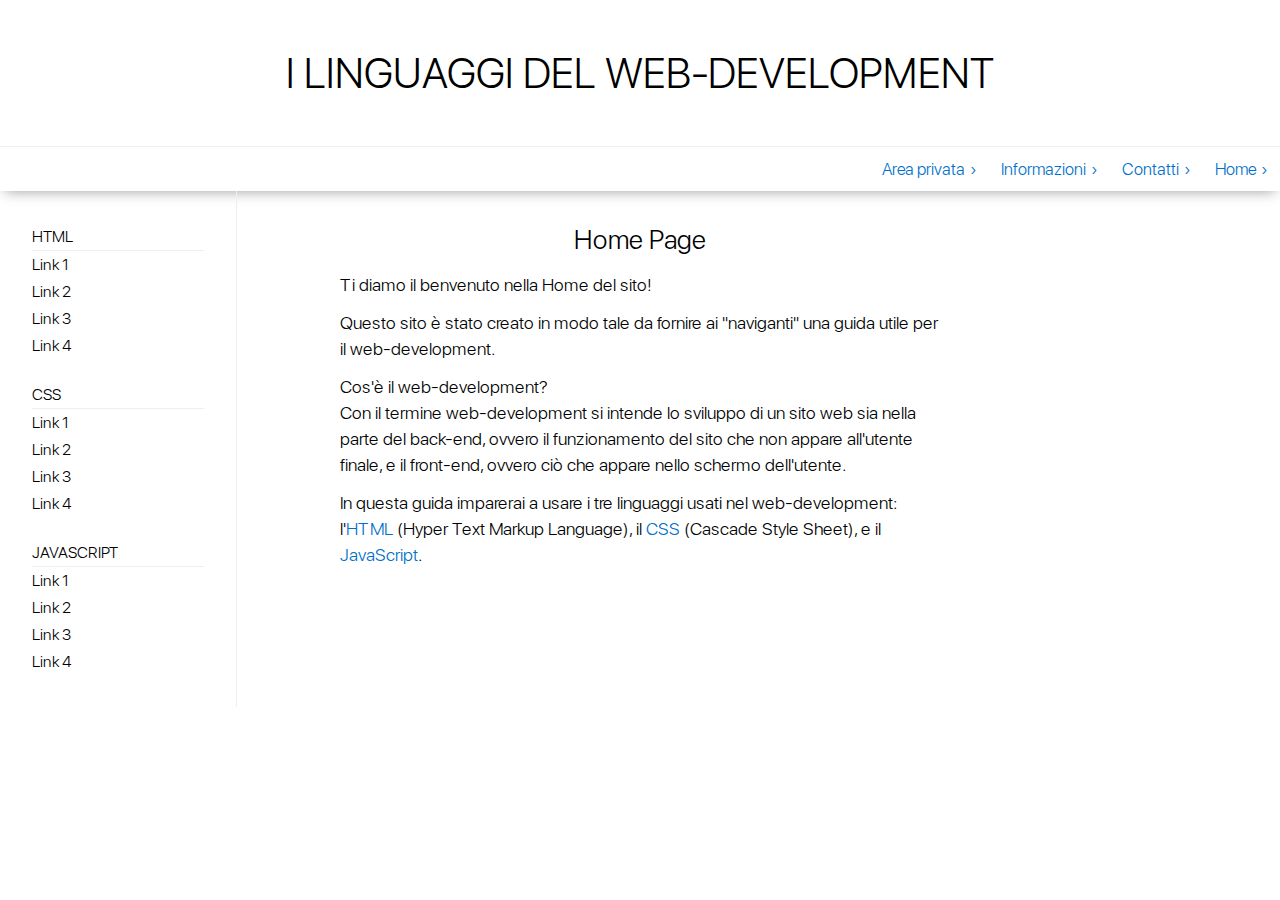
<file: index.html>
<html>
    <head>
        <link rel="stylesheet" href="css/styles.css">
    </head>
    <body>
		<div class="header">
			<div class="title">
				<h1>I LINGUAGGI DEL WEB-DEVELOPMENT</h1>
			</div>
			<ul class="lista-1">
				<li><a href="index.html">Home</a></li>
				<li><a href="index.html">Contatti</a></li>
				<li><a href="info.html">Informazioni</a></li>
				<li><a href="index.html">Area privata</a></li>
			</ul>
		</div>
		
		<div class="container">
			<div class="content">
				<h2>Home Page</h2>
				<p>Ti diamo il benvenuto nella Home del sito!</p>
				<p>Questo sito è stato creato in modo tale da fornire ai "naviganti" una guida utile per il web-development.</p>
				<p>Cos'è il web-development?<br>Con il termine web-development si intende lo sviluppo di un sito web sia nella parte del back-end, ovvero il funzionamento del sito che non appare all'utente finale, e il front-end, ovvero ciò che appare nello schermo dell'utente.</p>
				<p>In questa guida imparerai a usare i tre linguaggi usati nel web-development: l'<a class="in-text-link" href="#">HTML</a> (Hyper Text Markup Language), il <a class="in-text-link" href="#">CSS</a> (Cascade Style Sheet), e il <a class="in-text-link" href="#">JavaScript</a>.</p>
			</div>
			<div class="list-container">
				<ul class="lista-2">
					<li>HTML</li>
					<li>Link 1</li>
					<li>Link 2</li>
					<li>Link 3</li>
					<li>Link 4</li>
				</ul>
				<ul class="lista-2">
					<li>CSS</li>
					<li>Link 1</li>
					<li>Link 2</li>
					<li>Link 3</li>
					<li>Link 4</li>
				</ul>
				<ul class="lista-2">
					<li>JAVASCRIPT</li>
					<li>Link 1</li>
					<li>Link 2</li>
					<li>Link 3</li>
					<li>Link 4</li>
				</ul>
			</div>
		</div>
    </body>
</html>
</file>
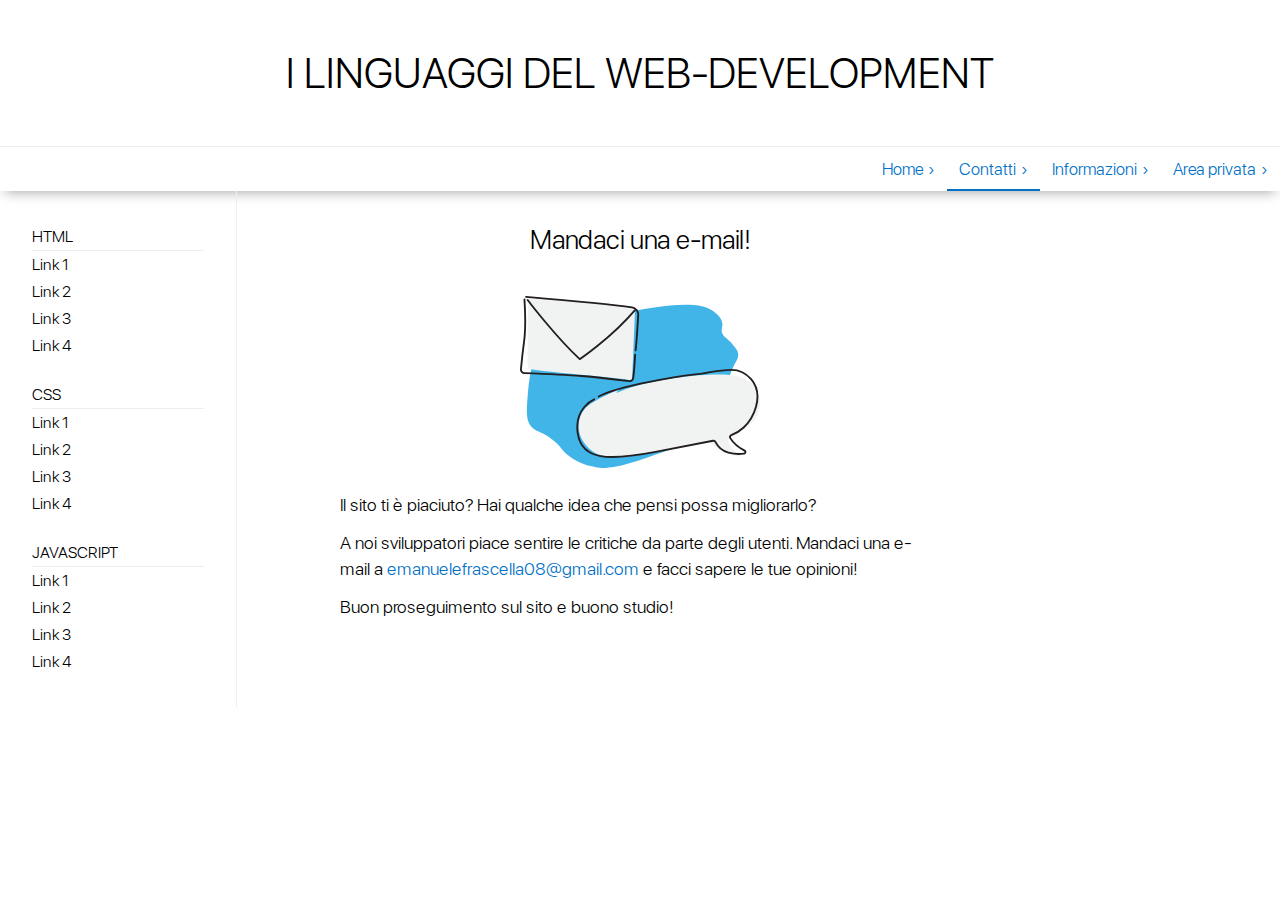
<file: contatti.html>
<html>
    <head>
        <link rel="stylesheet" href="css/styles.css">
    </head>
    <body>
		<div class="header">
			<div class="title">
				<h1>I LINGUAGGI DEL WEB-DEVELOPMENT</h1>
			</div>
			<ul class="lista-1">
				<li><a href="index.html">Area privata</a></li>
				<li><a href="info.html">Informazioni</a></li>
				<li class="selected"><a href="index.html">Contatti</a></li>
				<li><a href="index.html">Home</a></li>
			</ul>
		</div>
		
		<div class="container">
			<div class="content">
				<h2>Mandaci una e-mail!</h2>
				<img id="mail-image" src="images/mail.svg"></img>
				<p>Il sito ti è piaciuto? Hai qualche idea che pensi possa migliorarlo?</p>
				<p>A noi sviluppatori piace sentire le critiche da parte degli utenti. Mandaci una e-mail a <a class="mail" href="mailto:emanuelefrascella08@gmail">emanuelefrascella08@gmail.com</a> e facci sapere le tue opinioni!</p>
				<p>Buon proseguimento sul sito e buono studio!</p>
			</div>
			<div class="list-container">
				<ul class="lista-2">
					<li><a href="#">HTML</a></li>
					<li><a href="#">Link 1</a></li>
					<li><a href="#">Link 2</a></li>
					<li><a href="#">Link 3</a></li>
					<li><a href="#">Link 4</a></li>
				</ul>
				<ul class="lista-2">
					<li><a href="#">CSS</a></li>
					<li><a href="#">Link 1</a></li>
					<li><a href="#">Link 2</a></li>
					<li><a href="#">Link 3</a></li>
					<li><a href="#">Link 4</a></li>
				</ul>
				<ul class="lista-2">
					<li><a href="#">JAVASCRIPT</a></li>
					<li><a href="#">Link 1</a></li>
					<li><a href="#">Link 2</a></li>
					<li><a href="#">Link 3</a></li>
					<li><a href="#">Link 4</a></li>
				</ul>
			</div>
		</div>
    </body>
</html>
</file>
<file: css/styles.css>
@font-face { font-family: SanFrancisco-Light; src: url('fonts/SanFrancisco-Light.ttf');}
@font-face { font-family: SanFrancisco-Regular; src: url('fonts/SanFrancisco-Regular.ttf');}
@font-face { font-family: SanFrancisco-Bold; src: url('fonts/SanFrancisco-Regular.ttf');}
body {
    margin: 0;
    padding: 0;
    font-family: SanFrancisco-Light;
}

.header {
	box-shadow: 0 5px 13px -5px rgba(0, 0, 0, 0.4);
}

.title {
    padding-top: 48px;
    padding-bottom: 48px;
    padding-left: 48px;
    padding-right: 48px;
	text-align: center;
}

.title h1 {
	font-weight: normal;
    margin: 0;
    padding: 0;
	font-size: 42px;
}

h1 > span {
    color: #0066ff;
}

.lista-1 {
	border-top: 1px solid #eeeeee;
    list-style-type: none;
    margin: 0;
    padding: 0;
    overflow: hidden;
}

.lista-1 li {
    float: right;
    padding-top: 12px;
    padding-left: 12px;
    padding-right: 12px;
    font-size: 17px;
}

.lista-1 li:not(.selected) {
    padding-bottom: 12px;
}

.selected {
    padding-bottom: 10px;
	border-bottom: 2px solid #0070c9;
}

.lista-1 li:hover {
    background-color: #F5F5F5;
}

.lista-1 a {
	text-decoration: none;
	color: #0070c9;
}

.lista-1 a:visited {
	color: #0070c9;
}

.lista-1 a::after {
	content: "\203A";
	display: inline-block;
	padding-left: .3em;
	top: 0;
}

.container {
	position: relative;
}

.content {
	max-width: 600px;
	margin-left: auto;
	margin-right: auto;
    font-size: 18px;
	padding-top: 32px;
}

.content h2 {
	text-align: center;
	font-weight: normal;
	margin: 0;
	margin-bottom: 16px;
}

.content p {
	padding: 0;
	margin: 0;
	margin-bottom: 12px;
	line-height: 26px;
}

.content p:last-child {
	margin-bottom: 0;
}

.in-text-link {
	text-decoration: none;
	color: #0070c9;
}

.in-text-link:visited {
	color: #0070c9;
}

.in-text-link:hover {
	border-bottom: 1px solid #0070c9;
}

.list-container {
	position: absolute;
	top: 0;
	width: 172px;
	padding: 32px;
	border-right: 1px solid #eeeeee;
}

.lista-2 {
    list-style-type: none;
    margin: 0;
    padding: 0;
    overflow: hidden;
	font-size: 16px;
	margin-bottom: 22px;
}

.lista-2:last-child {
	margin-bottom: 0;
}

.lista-2 li {
	padding-top: 4px;
	padding-bottom: 4px;
}

.lista-2 li:first-child {
	border-bottom: 1px solid #eeeeee;
}

.lista-2 a {
	text-decoration: none;
	color: #000;
	font-size: 16px;
	transition: 0.2s;
}

.lista-2 a:visited {
	color: #000;
}

.lista-2 a:hover {
	border-bottom: 1px solid #a0a0a0;
	font-size: 18px;
}

#mail-image {
	margin-bottom: 24px;
	margin-top: 24px;
	margin-right: 180px;
	margin-left: 180px;
}

.mail {
	text-decoration: none;
	color: #0070c9;
}

.mail:visited {
	color: #0070c9;
}
</file>
